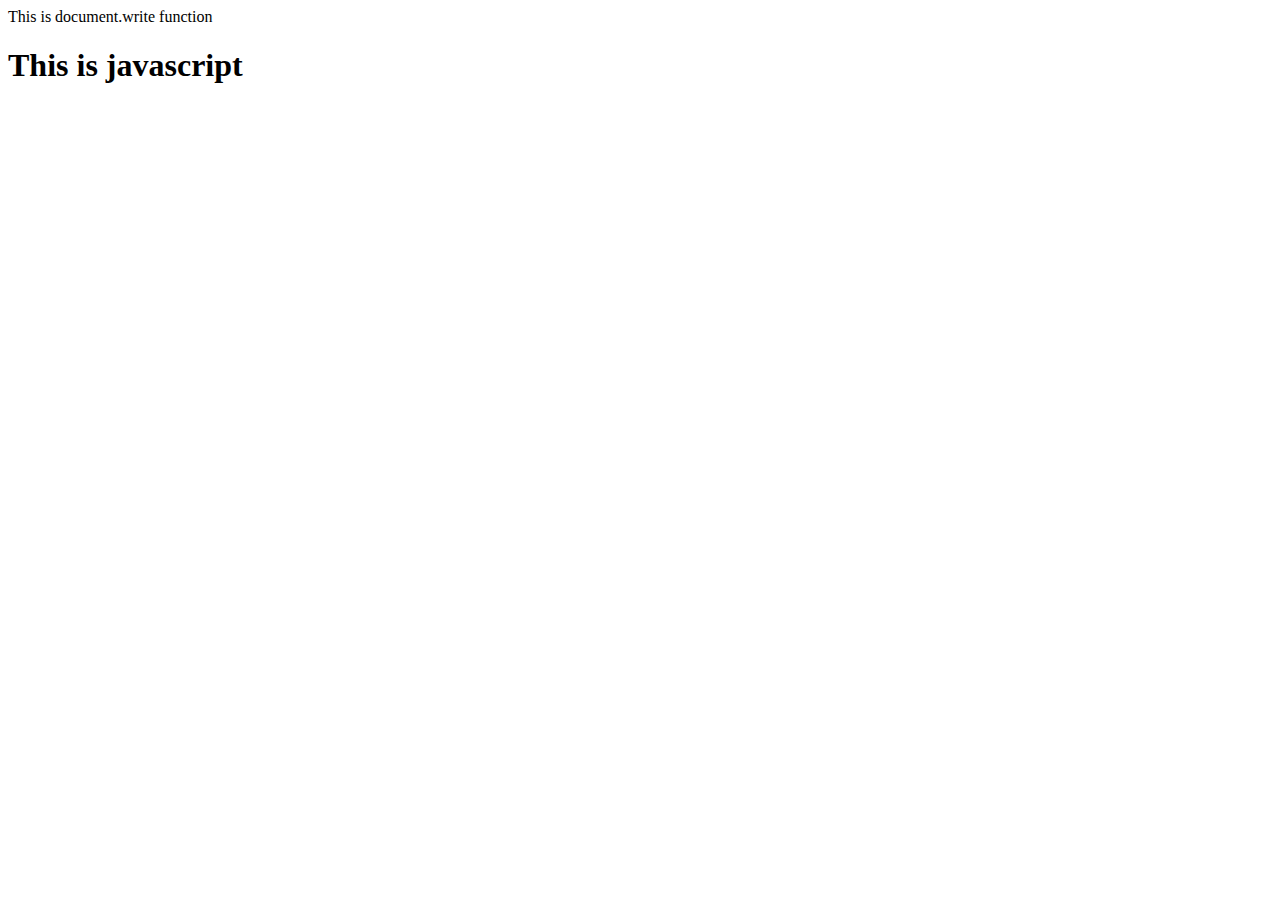
<file: JavaScript/index.html>
<!DOCTYPE html>
<html lang="en">
<head>
    <meta charset="UTF-8">
    <meta http-equiv="X-UA-Compatible" content="IE=edge">
    <meta name="viewport" content="width=device-width, initial-scale=1.0">
    <title>JS Example</title>
    <script src="index.js"></script>
    <script>
        document.write("This is document.write function")
    </script>
</head>
<body>
    <h1 id="h1data" onclick="changeText();">This is javascript</h1>
    
</body>
</html>
</file>
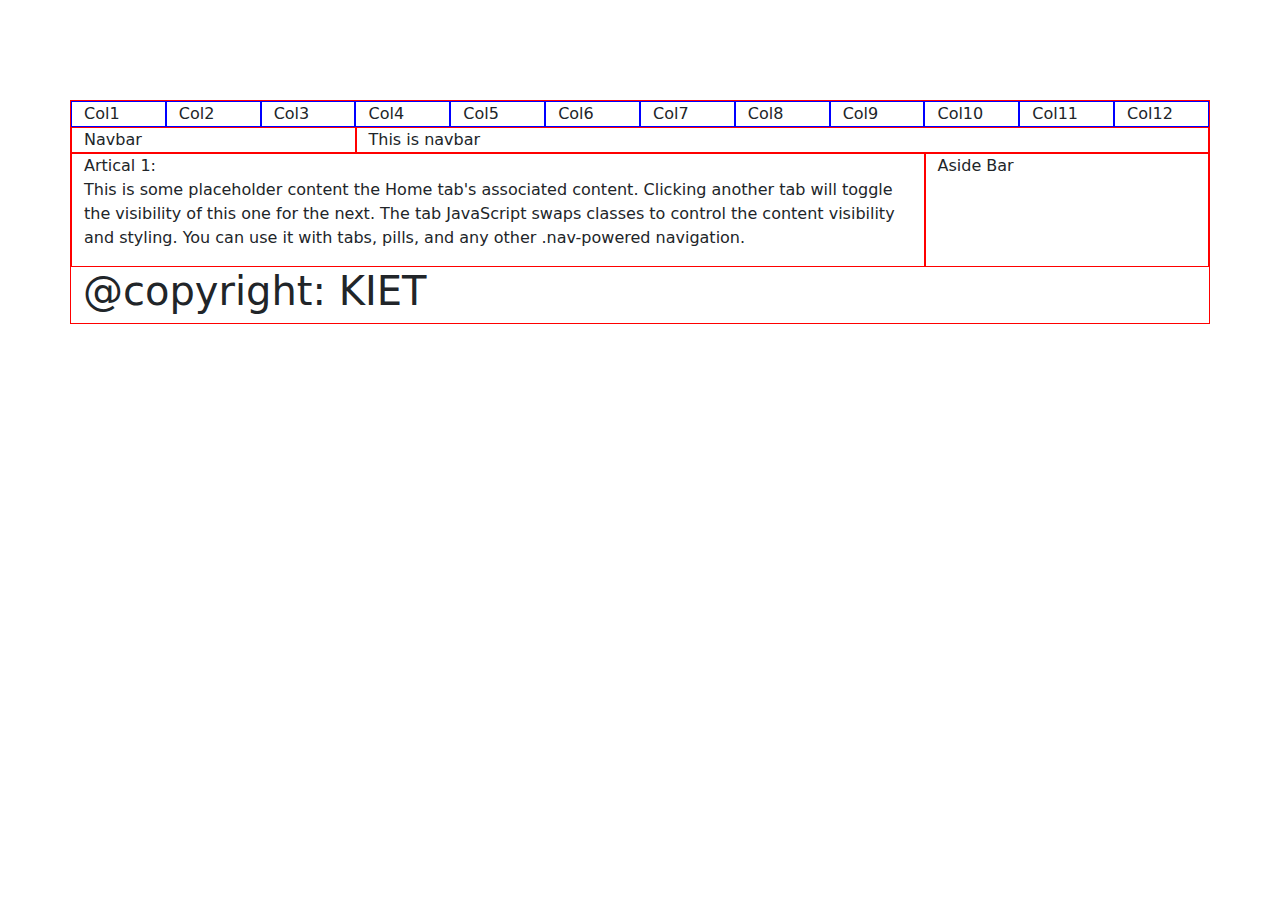
<file: Bootstrap/home.html>
<!DOCTYPE html>
<html lang="en">
<head>
    <meta charset="UTF-8">
    <meta http-equiv="X-UA-Compatible" content="IE=edge">
    <meta name="viewport" content="width=device-width, initial-scale=1.0">
    <title>Bootstrap</title>
    <link rel="stylesheet" href="css/bootstrap.css">
    <link rel="stylesheet" href="css/main.css">
</head>
<body>
    <div class="container">
      <header class="row">
          <div class="col">Col1</div>
          <div class="col">Col2</div>
          <div class="col">Col3</div>
          <div class="col">Col4</div>
          <div class="col">Col5</div>
          <div class="col">Col6</div>
          <div class="col">Col7</div>
          <div class="col">Col8</div>
          <div class="col">Col9</div>
          <div class="col">Col10</div>
          <div class="col">Col11</div>
          <div class="col">Col12</div>
      </header>
      <nav class="row">
          <div class="col-3">Navbar</div>
          <div class="col-9">This is navbar</div>
        </nav>
      <section class="row">
        <div class="col-md-9">Artical 1:
            <p>This is some placeholder content the Home tab's associated content. 
                Clicking another tab will toggle the visibility of this one for the next.
                 The tab JavaScript swaps classes to control the content visibility and styling. 
                 You can use it with tabs, pills, and any other .nav-powered navigation.</p>
        </div>
          <div class="col-md-3">Aside Bar</div>
      </section>
      <footer class="row"><h1>@copyright: KIET</h1></footer>

    </div>
   </body>
   </html>
</file>
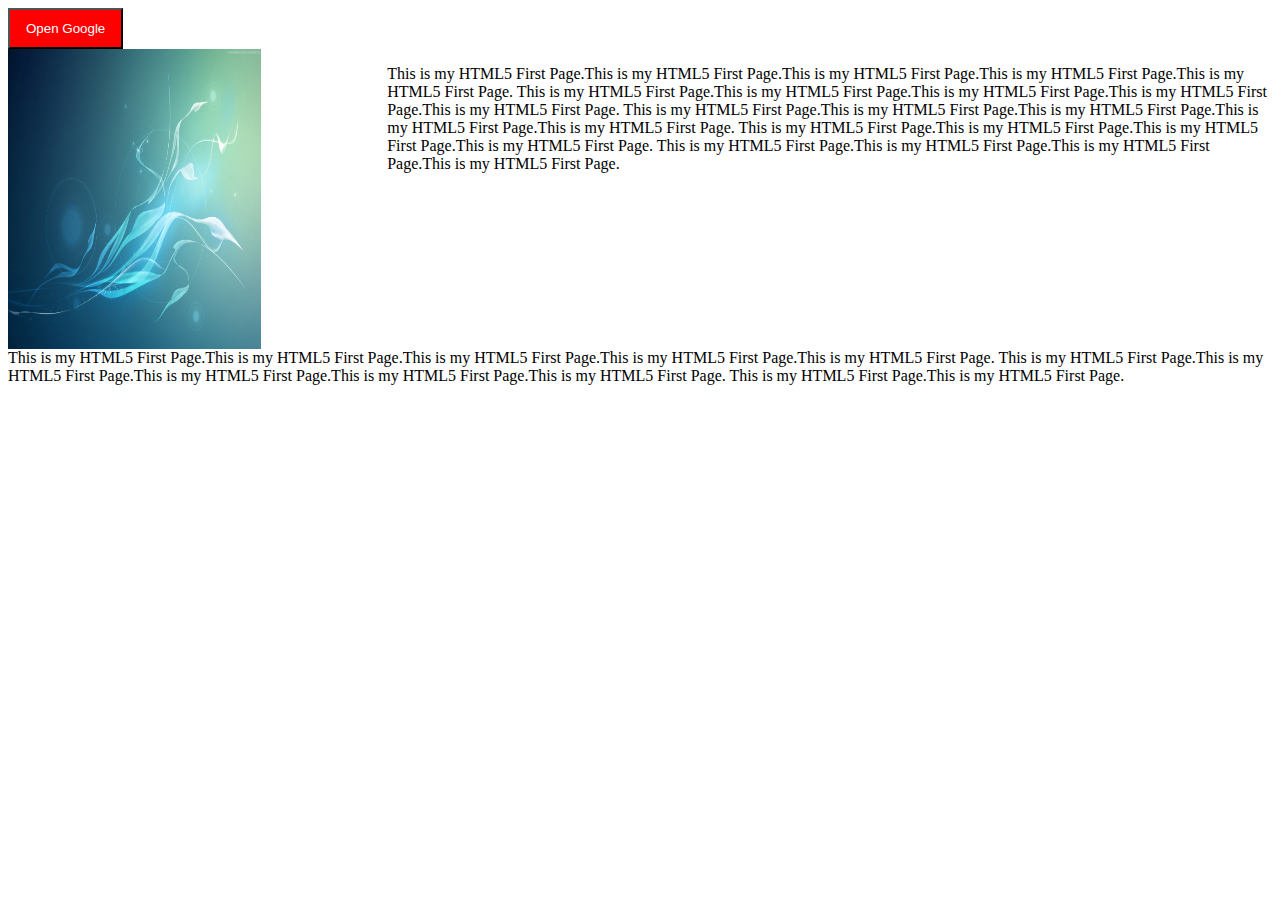
<file: HTML5/html5first.html>
<!doctype html>
<html>
<head>
<title>HTML 5 Classes</title>
<style>
#google{
text-decoration:none;
padding:10px;
display:block;
color:white;
}
#googlebtn{
background-color:red;

}
#myimage{
width:20%;
height:300px;
float:left;
}
#data{
width:70%;
float:right;

}
#data2{
  clear:both;
  text-align:left;
}
</style>
<meta name="viewport" content="width=device-width, initial-scale=1.0">
</head>
<body>
<button id="googlebtn"><a id="google" href="https://google.com" >Open Google</a></button><br>

<p id="data">
This is my HTML5 First Page.This is my HTML5 First Page.This is my HTML5 First Page.This is my HTML5 First Page.This is my HTML5 First Page.
This is my HTML5 First Page.This is my HTML5 First Page.This is my HTML5 First Page.This is my HTML5 First Page.This is my HTML5 First Page.
This is my HTML5 First Page.This is my HTML5 First Page.This is my HTML5 First Page.This is my HTML5 First Page.This is my HTML5 First Page.
This is my HTML5 First Page.This is my HTML5 First Page.This is my HTML5 First Page.This is my HTML5 First Page.
This is my HTML5 First Page.This is my HTML5 First Page.This is my HTML5 First Page.This is my HTML5 First Page.
</p>
<picture>
<source media="(min-width:600px)" srcset="image\image2.jpg">
<img id="myimage" src="image\myimage.jpg">
</picture>
<div id="data2"><p >
This is my HTML5 First Page.This is my HTML5 First Page.This is my HTML5 First Page.This is my HTML5 First Page.This is my HTML5 First Page.
This is my HTML5 First Page.This is my HTML5 First Page.This is my HTML5 First Page.This is my HTML5 First Page.This is my HTML5 First Page.
This is my HTML5 First Page.This is my HTML5 First Page.
</p></div>
</body>
</html>
</file>
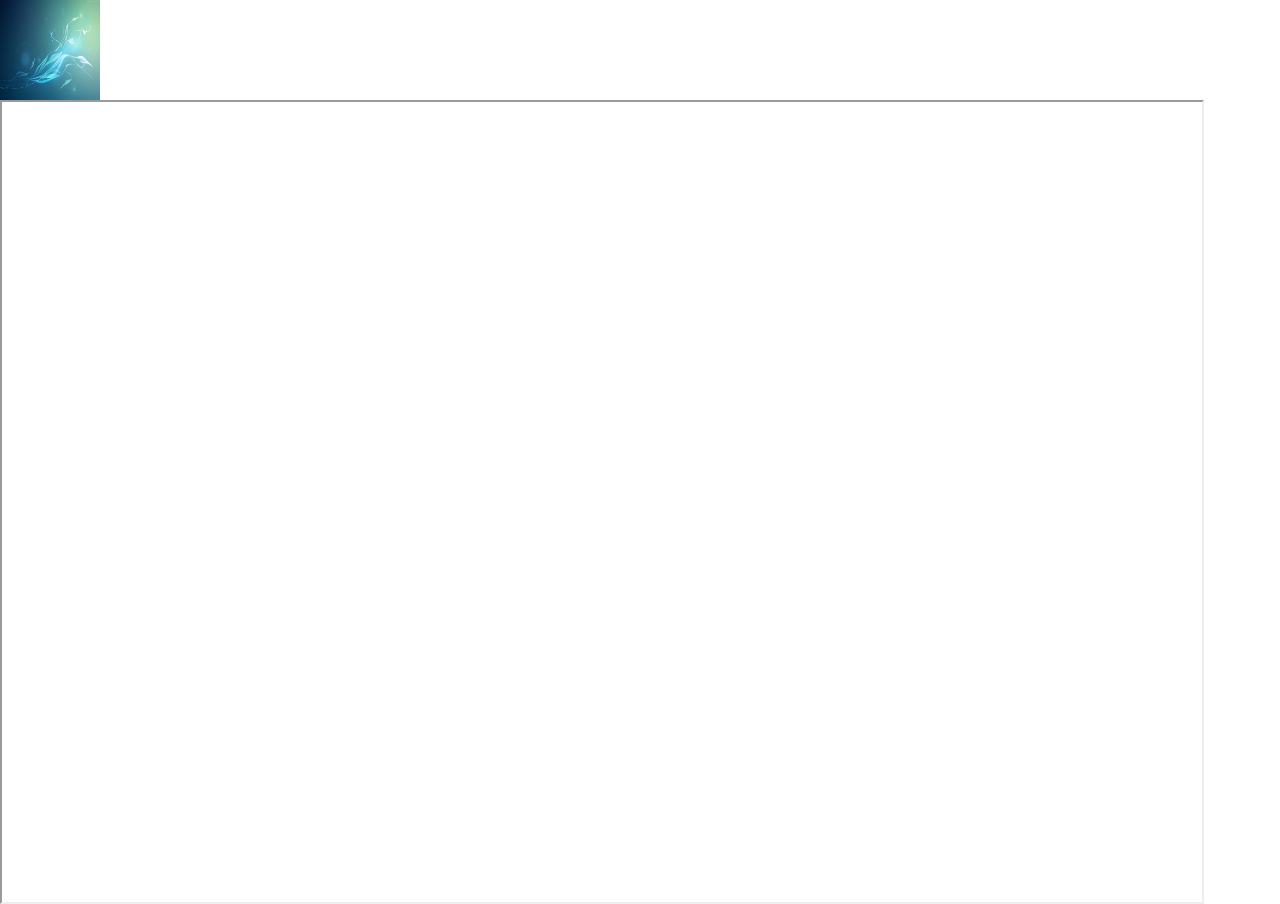
<file: HTML5/linkimage.html>
<html>
<head>
<title>Image Linking</title>
<style>
 *{
    margin:0px;
 }

</style>
</head>
<body>

<a href="https://www.kiet.edu"><img src="image\image2.jpg" width="100px" height="100px"></a><br>
<iframe src="https://www.kiet.edu" width=1200px height=800px></iframe>
</body>
</html>
</file>
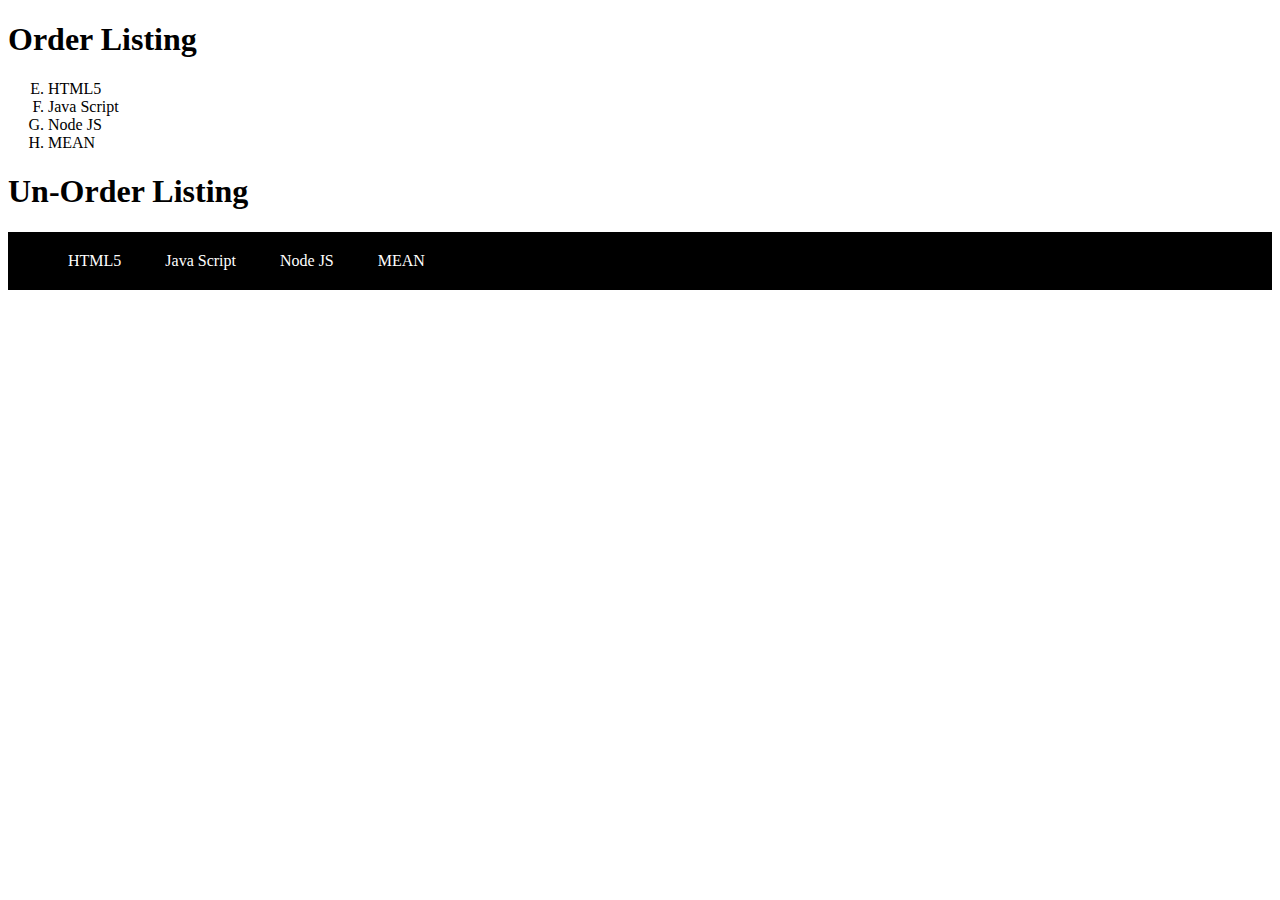
<file: HTML5/listing.html>
<!doctype html>
<html>
<head>
<title>Listing Example</title>
<style>
 #menu{
    background-color:black;
 }
 #menu li{
   color:white;
   text-decoration:none;
   list-style-type:none;
   display:inline-block;
   padding:20px;
 }
 #menu li a:hover{
   background-color:white;
   color:black;
 }
 #menu li:hover{
   background-color:white;
   color:black;
   }
 #menu li a{
   text-decoration:none;
   color:white;
 }
</style>
</head>
<body>
<h1>Order Listing</h1>
<ol type="A" start=5>
<li>HTML5  </li>
<li>Java Script </li>
<li>Node JS </li>
<li>MEAN </li>
</ol>
<h1>Un-Order Listing</h1>
<ul type="circle" id="menu">
<li><a href="#">HTML5 </a> </li>
<li>Java Script </li>
<li>Node JS </li>
<li>MEAN </li>
</ul>
</body>
</html>
</file>
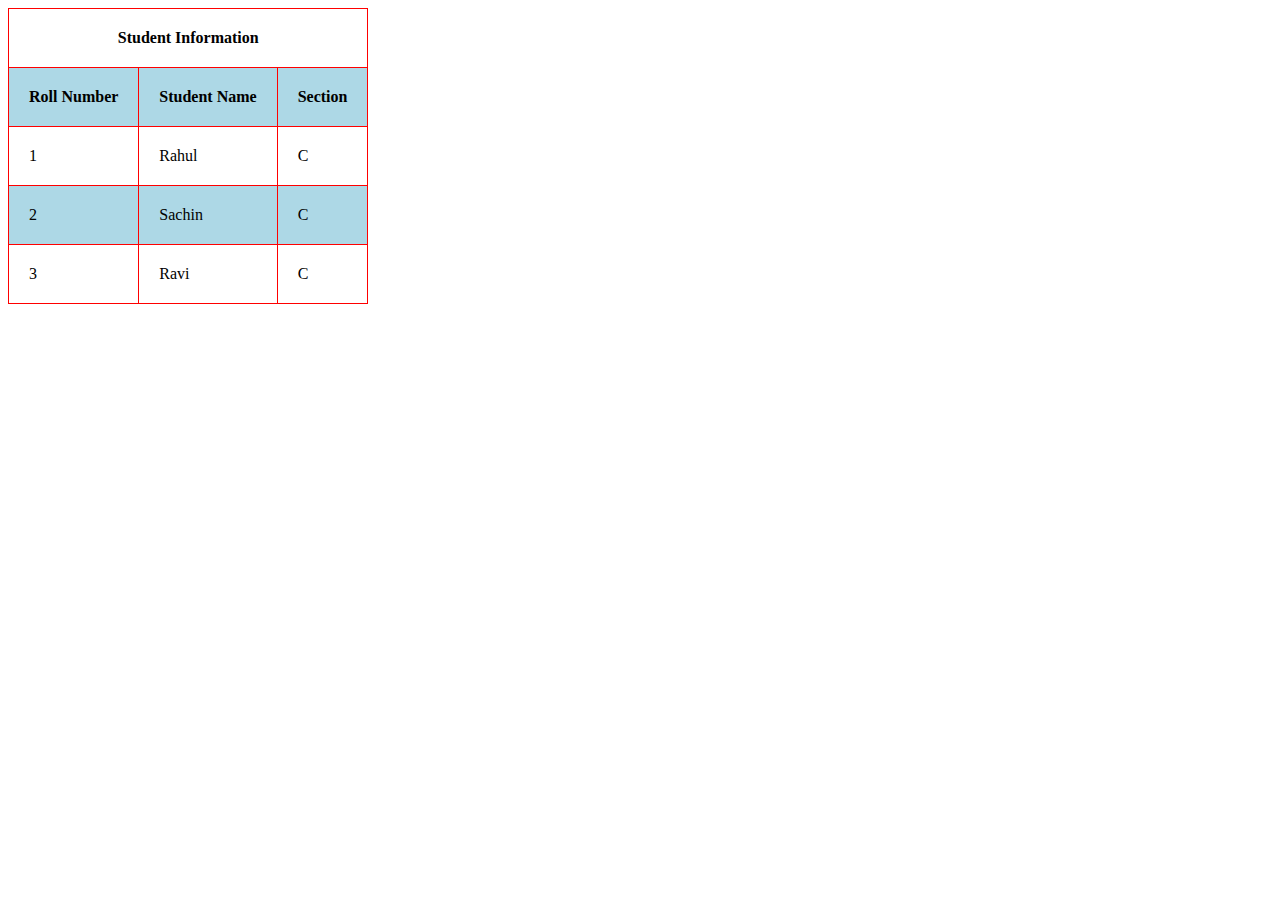
<file: HTML5/table.html>
<!doctype html>
<html>
<head>
<title>Table Tag</title>
</head>
<style>
#tablestudent{
    border: 1px solid red;
	
}
#tablestudent tr:nth-child(even){
   background-color:lightblue;
}
#tablestudent, th, td, tr{
border: 1px solid red;
border-collapse: collapse;
padding:20px;
}
</style>
<body>

<table id="tablestudent">
<tr><th colspan=3>Student Information</th></tr>
<tr>
<th>Roll Number</th>
<th>Student Name</th>
<th>Section</th>
</tr>
<tr>
<td>1</td>
<td>Rahul</d>
<td>C</td>
</tr>
<tr>
<td>2</td>
<td>Sachin</td>
<td>C</td>
</tr>
<tr>
<td>3</td>
<td>Ravi</td>
<td>C</td>
</tr>
</table>
</body>
</html>
</file>
<file: Bootstrap/css/main.css>
.container{
    border: 1px solid red;
    margin-top: 100px;
}
div{
    border: 1px solid red;
}
.col{
    border: 1px solid blue;
    
}
</file>
